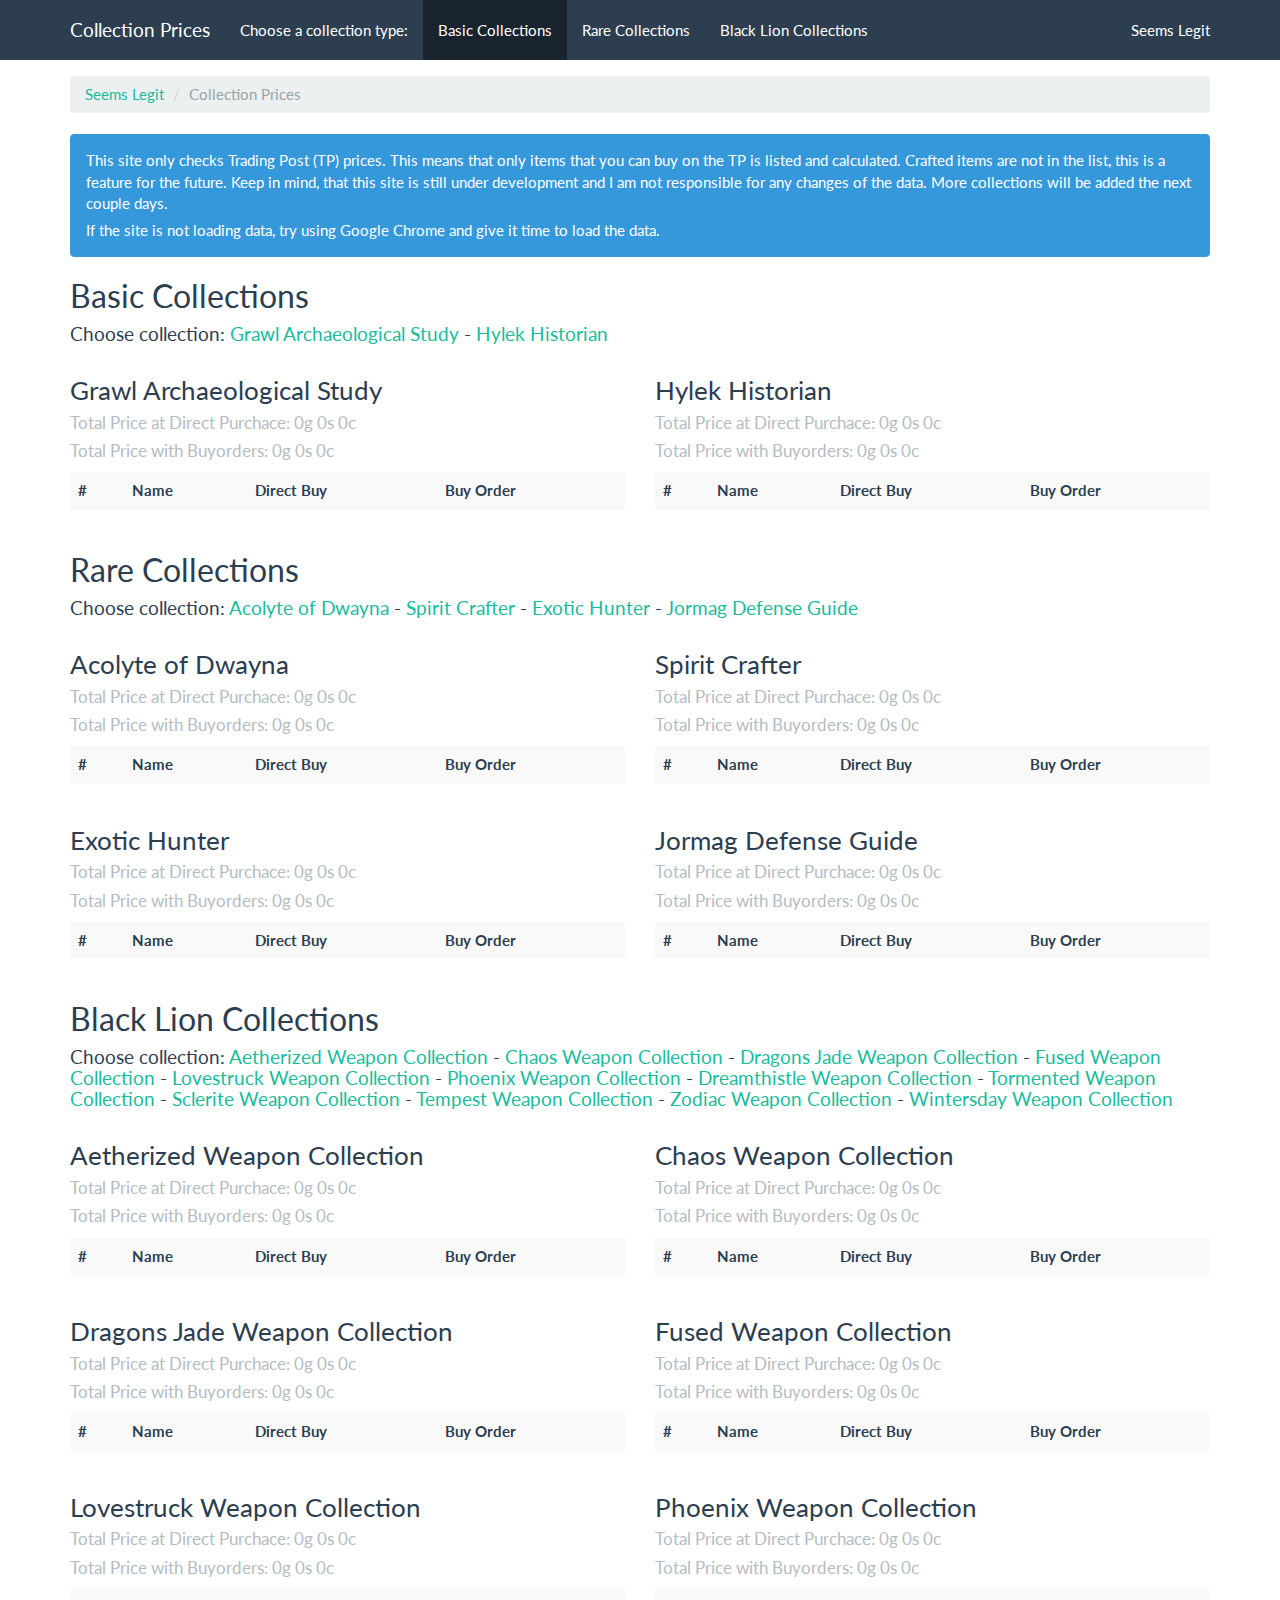
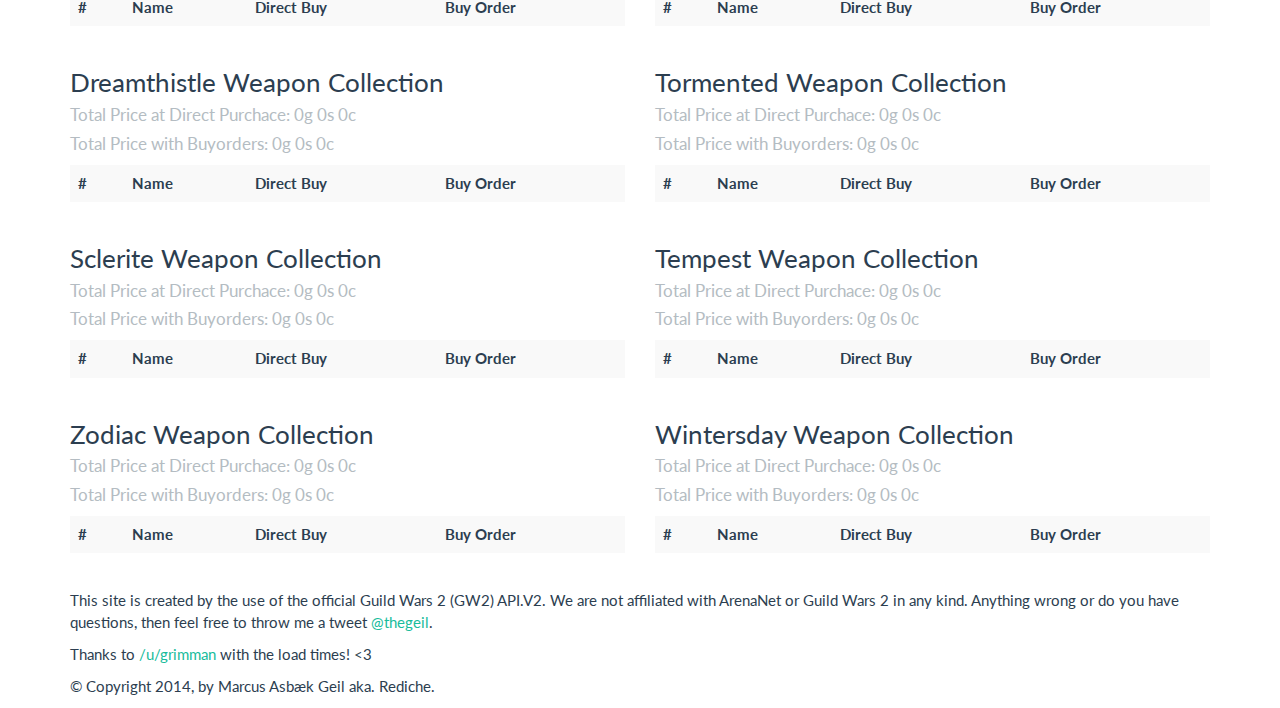
<file: index.html>
<!doctype html>
<html lang="en">
<head>
	<meta charset="utf-8">

	<title>GW2 Collection Prices</title>
	<meta name="description" content="Use this site to see how expensive, or cheap, it will be to complete various collections in Guild Wars 2">
	<meta name="author" content="Marcus Asbæk Geil">

	<link rel="stylesheet" href="css/bootstrap.css">
	<link rel="stylesheet" href="css/styles.css">

	<!-- HTML5 shim and Respond.js IE8 support of HTML5 elements and media queries -->
    <!--[if lt IE 9]>
    	<script src="https://oss.maxcdn.com/html5shiv/3.7.2/html5shiv.min.js"></script>
    	<script src="https://oss.maxcdn.com/respond/1.4.2/respond.min.js"></script>
    <![endif]-->

</head>

<body>

<div class="navbar navbar-default navbar-fixed-top" role="navigation">
	<div class="container">
		<div class="navbar-header">
			<button type="button" class="navbar-toggle collapsed" data-toggle="collapse" data-target=".navbar-collapse">
				<span class="sr-only">Toggle navigation</span>
				<span class="icon-bar"></span>
				<span class="icon-bar"></span>
				<span class="icon-bar"></span>
			</button>
			<a class="navbar-brand" href="#">Collection Prices</a>
		</div>
		<div class="collapse navbar-collapse">
			<p class="navbar-text">Choose a collection type:</p>
			<ul class="nav navbar-nav">
				<li id="basic-li" class="active"><a href="#basic">Basic Collections</a></li>
				<li id="rare-li"><a href="#rare">Rare Collections</a></li>
				<li id="bl-li"><a href="#blacklion">Black Lion Collections</a></li>
			</ul>
			<ul class="nav navbar-nav navbar-right">
		        <li><a href="http://seemslegit.dk" target="blank">Seems Legit</a></li>
		    </ul>
		</div><!--/.nav-collapse -->
	</div>
</div>

<div class="container">
	<div class="row">

		<div class="col-md-12">
			<ol class="breadcrumb">
				<li><a href="http://seemslegit.dk">Seems Legit</a></li>
			  	<li class="active">Collection Prices</li>
			</ol>
		</div>

		<!-- Basic Collections Start -->
		<div class="col-md-12">
			<div class="alert alert-info" role="alert">
				<p>This site only checks Trading Post (TP) prices. This means that only items that you can buy on the TP is listed and calculated. Crafted items are not in the list, this is a feature for the future. Keep in mind, that this site is still under development and I am not responsible for any changes of the data. More collections will be added the next couple days.</p>
				<p>If the site is not loading data, try using Google Chrome and give it time to load the data.</p>
			</div>

			<h2 id="basic">Basic Collections</h2>
			<h4>Choose collection: <a href="#grawl">Grawl Archaeological Study</a> - <a href="#hylek">Hylek Historian</a></h4>
		</div>

		<div class="col-md-6">
			<div id="grawl">
				<h3>Grawl Archaeological Study <small></small></h3>
				<table class="table table-striped">
					<tr>
						<th>#</th>
						<th>Name</th>
						<th>Direct Buy</th>
						<th>Buy Order</th>
					</tr>
				</table>
			</div>
		</div>
		<div class="col-md-6">
			<div id="hylek">
				<h3>Hylek Historian <small></small></h3>
				<table class="table table-striped">
					<tr>
						<th>#</th>
						<th>Name</th>
						<th>Direct Buy</th>
						<th>Buy Order</th>
					</tr>
				</table>
			</div>
		</div>

		<!-- Rare Collections Start -->
		<div class="col-md-12">
			<h2 id="rare">Rare Collections</h2>
			<h4>Choose collection: <a href="#dwayna">Acolyte of Dwayna</a> - <a href="#spirit">Spirit Crafter</a> - <a href="#exotic">Exotic Hunter</a> - <a href="#jormag">Jormag Defense Guide</a></h4>
		</div>

		<div class="col-md-6">
			<div id="dwayna">
				<h3>Acolyte of Dwayna <small></small></h3>
				<table class="table table-striped">
					<tr>
						<th>#</th>
						<th>Name</th>
						<th>Direct Buy</th>
						<th>Buy Order</th>
					</tr>
				</table>
			</div>
		</div>
		<div class="col-md-6">
			<div id="spirit">
				<h3>Spirit Crafter <small></small></h3>
				<table class="table table-striped">
					<tr>
						<th>#</th>
						<th>Name</th>
						<th>Direct Buy</th>
						<th>Buy Order</th>
					</tr>
				</table>
			</div>
		</div>
		<div class="col-md-6">
			<div id="exotic">
				<h3>Exotic Hunter <small></small></h3>
				<table class="table table-striped">
					<tr>
						<th>#</th>
						<th>Name</th>
						<th>Direct Buy</th>
						<th>Buy Order</th>
					</tr>
				</table>
			</div>
		</div>
		<div class="col-md-6">
			<div id="jormag">
				<h3>Jormag Defense Guide <small></small></h3>
				<table class="table table-striped">
					<tr>
						<th>#</th>
						<th>Name</th>
						<th>Direct Buy</th>
						<th>Buy Order</th>
					</tr>
				</table>
			</div>
		</div>

		<!-- Black Lion Collections Start -->
		<div class="col-md-12">
			<h2 id="blacklion">Black Lion Collections</h2>
			<h4>Choose collection: <a href="#aether">Aetherized Weapon Collection</a> - <a href="#chaos">Chaos Weapon Collection</a> - <a href="#jade">Dragons Jade Weapon Collection</a> - <a href="#fused">Fused Weapon Collection</a> - <a href="#lovestruck">Lovestruck Weapon Collection</a> - <a href="#phoenix">Phoenix Weapon Collection</a> - <a href="#dream">Dreamthistle Weapon Collection</a> - <a href="#torment">Tormented Weapon Collection</a> - <a href="#sclerite">Sclerite Weapon Collection</a> - <a href="#tempest">Tempest Weapon Collection</a> - <a href="#zodiac">Zodiac Weapon Collection</a> - <a href="#winter">Wintersday Weapon Collection</a></h4>
		</div>

		<div class="col-md-6">
			<div id="aether">
				<h3>Aetherized Weapon Collection <small></small></h3>
				<table class="table table-striped">
					<tr>
						<th>#</th>
						<th>Name</th>
						<th>Direct Buy</th>
						<th>Buy Order</th>
					</tr>
				</table>
			</div>
		</div>
		<div class="col-md-6">
			<div id="chaos">
				<h3>Chaos Weapon Collection <small></small></h3>
				<table class="table table-striped">
					<tr>
						<th>#</th>
						<th>Name</th>
						<th>Direct Buy</th>
						<th>Buy Order</th>
					</tr>
				</table>
			</div>
		</div>
		<div class="col-md-6">
			<div id="jade">
				<h3>Dragons Jade Weapon Collection <small></small></h3>
				<table class="table table-striped">
					<tr>
						<th>#</th>
						<th>Name</th>
						<th>Direct Buy</th>
						<th>Buy Order</th>
					</tr>
				</table>
			</div>
		</div>
		<div class="col-md-6">
			<div id="fused">
				<h3>Fused Weapon Collection <small></small></h3>
				<table class="table table-striped">
					<tr>
						<th>#</th>
						<th>Name</th>
						<th>Direct Buy</th>
						<th>Buy Order</th>
					</tr>
				</table>
			</div>
		</div>
		<div class="col-md-6">
			<div id="lovestruck">
				<h3>Lovestruck Weapon Collection <small></small></h3>
				<table class="table table-striped">
					<tr>
						<th>#</th>
						<th>Name</th>
						<th>Direct Buy</th>
						<th>Buy Order</th>
					</tr>
				</table>
			</div>
		</div>
		<div class="col-md-6">
			<div id="phoenix">
				<h3>Phoenix Weapon Collection <small></small></h3>
				<table class="table table-striped">
					<tr>
						<th>#</th>
						<th>Name</th>
						<th>Direct Buy</th>
						<th>Buy Order</th>
					</tr>
				</table>
			</div>
		</div>
		<div class="col-md-6">
			<div id="dream">
				<h3>Dreamthistle Weapon Collection <small></small></h3>
				<table class="table table-striped">
					<tr>
						<th>#</th>
						<th>Name</th>
						<th>Direct Buy</th>
						<th>Buy Order</th>
					</tr>
				</table>
			</div>
		</div>
		<div class="col-md-6">
			<div id="torment">
				<h3>Tormented Weapon Collection <small></small></h3>
				<table class="table table-striped">
					<tr>
						<th>#</th>
						<th>Name</th>
						<th>Direct Buy</th>
						<th>Buy Order</th>
					</tr>
				</table>
			</div>
		</div>
		<div class="col-md-6">
			<div id="sclerite">
				<h3>Sclerite Weapon Collection <small></small></h3>
				<table class="table table-striped">
					<tr>
						<th>#</th>
						<th>Name</th>
						<th>Direct Buy</th>
						<th>Buy Order</th>
					</tr>
				</table>
			</div>
		</div>
		<div class="col-md-6">
			<div id="tempest">
				<h3>Tempest Weapon Collection <small></small></h3>
				<table class="table table-striped">
					<tr>
						<th>#</th>
						<th>Name</th>
						<th>Direct Buy</th>
						<th>Buy Order</th>
					</tr>
				</table>
			</div>
		</div>
		<div class="col-md-6">
			<div id="zodiac">
				<h3>Zodiac Weapon Collection <small></small></h3>
				<table class="table table-striped">
					<tr>
						<th>#</th>
						<th>Name</th>
						<th>Direct Buy</th>
						<th>Buy Order</th>
					</tr>
				</table>
			</div>
		</div>
		<div class="col-md-6">
			<div id="winter">
				<h3>Wintersday Weapon Collection <small></small></h3>
				<table class="table table-striped">
					<tr>
						<th>#</th>
						<th>Name</th>
						<th>Direct Buy</th>
						<th>Buy Order</th>
					</tr>
				</table>
			</div>
		</div>

	</div><!--/.row -->

	<div class="row">
		<footer class="col-md-12">
			<p>This site is created by the use of the official Guild Wars 2 (GW2) API.V2. We are not affiliated with ArenaNet or Guild Wars 2 in any kind. Anything wrong or do you have questions, then feel free to throw me a tweet <a href="http://twitter.com/thegeil" target="blank">@thegeil</a>.</p>
			<p>Thanks to <a href="http://www.reddit.com/user/grimman" target="blank">/u/grimman</a> with the load times! <3 </p>
			<p>&copy; Copyright 2014, by Marcus Asbæk Geil aka. Rediche.</p>
		</footer>
	</div>
</div>

	<script src="http://code.jquery.com/jquery-1.11.0.min.js"></script>
	<script src="https://maxcdn.bootstrapcdn.com/bootstrap/3.2.0/js/bootstrap.min.js"></script>
    <script src="js/waypoints.min.js"></script>
    <script src="js/scripts.js"></script>
    <script>
    	document.addEventListener('DOMContentLoaded', function() {
		    items("grawl");
			items("hylek"); 
			items("dwayna");
			items("exotic");
			items("jormag");
			items("spirit");
			items("aether"); 
			items("chaos");
			items("jade");
			items("dream");
			items("fused");
			items("winter");
			items("lovestruck");
			items("phoenix");
			items("sclerite");
			items("tempest");
			items("torment");
			items("zodiac");
		}, false);
    </script>

    <script type="text/javascript" src="http://www.livecounter.dk/counter.php?id=61637&img=0"></script>
</body>
</html>
</file>
<file: css/styles.css>
body {
	padding-top: 60px;
}

.container .row { margin-top: 16px; }

table.table tr td img { width: 24px; height: 24px; }

#subpage {
	top: 60px;
	min-height: 30px;
	height: 30px;
	margin-bottom: 0px;
}
#subpage .navbar-brand {
	padding: 4px 15px 20.5px;
	font-size: 16px;
}
#subpage .navbar-nav > li > a {
	padding-top: 4.5px;
	padding-bottom: 4.5px;
}

.navbar-default .navbar-text {
	color: #ffffff;
}
</file>
